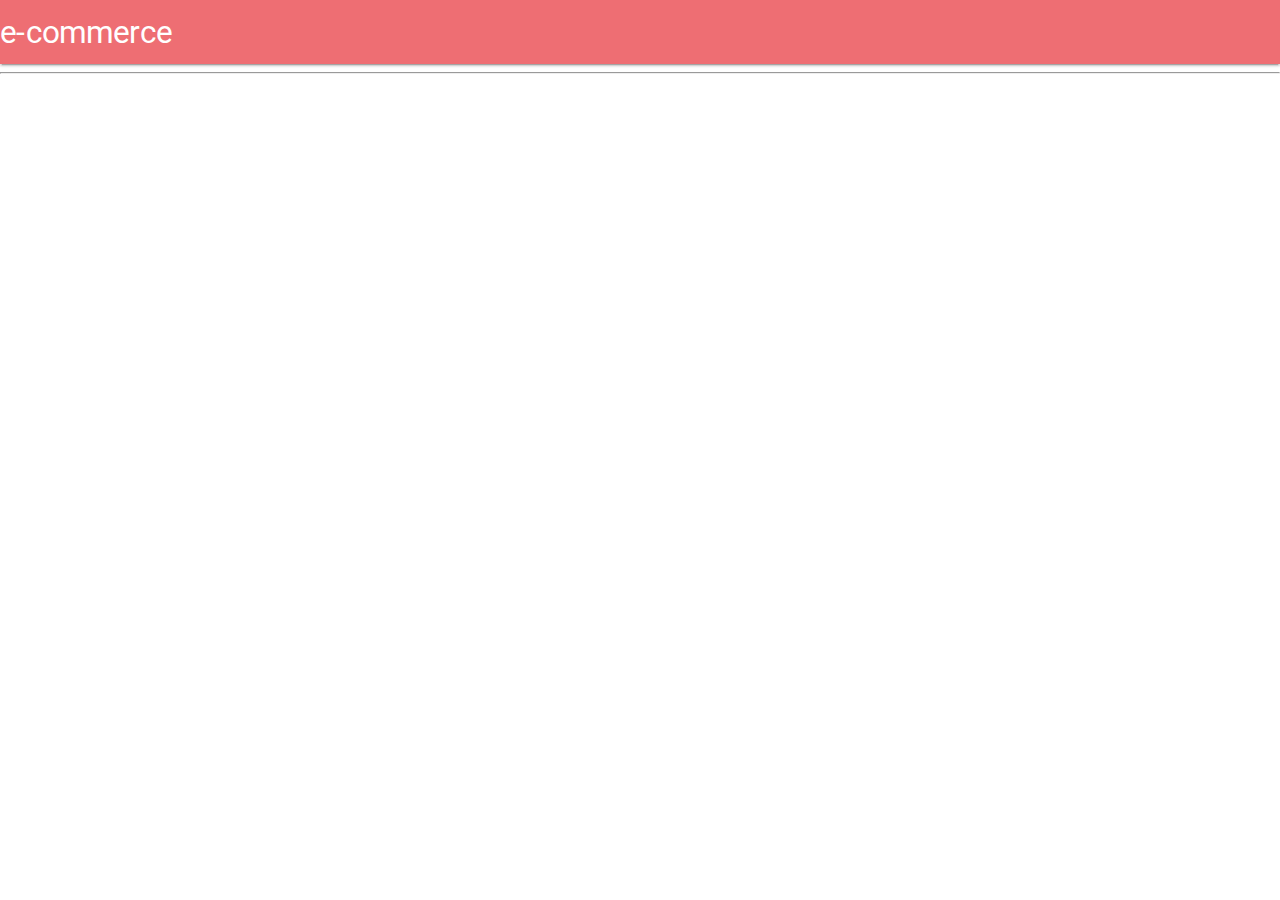
<file: web/index.html>
<html >
<head >
	<title >E-Commerce</title >
	<meta charset = "UTF-8" >
	<meta name = "viewport" content = "width=device-width, initial-scale=1.0" >
	<link rel = "stylesheet" href = "materialize/css/materialize.css" >
</head >
<body >
<div id = "header_header" ></div >

<hr />

<div class = "container" >
	<div id = "content_content" >

	</div >
</div >


<div id = "footer_footer" ></div >

<script type = "text/javascript" src = "js/jquery.js" ></script >
<script type = "text/javascript" src = "materialize/js/materialize.js" ></script >
<script type = "text/javascript" src = "js/index.js" ></script >
</body >
</html >
</file>
